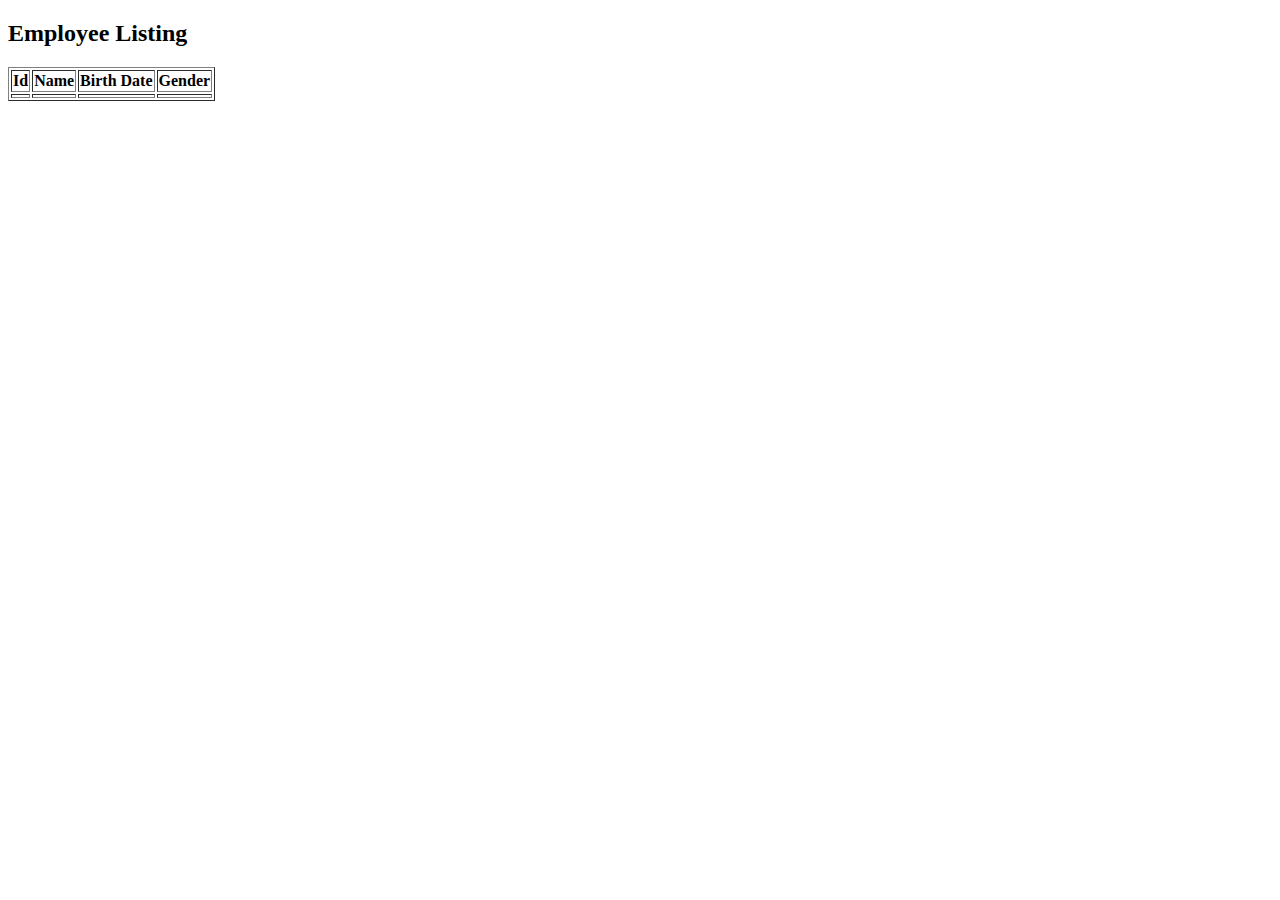
<file: src/main/resources/templates/showData.html>
<!DOCTYPE html>
<html xmlns:th="http://www.thymeleaf.org">
<head>
    <title>Spring Boot Thymeleaf + Spring Security</title>

    <div th:replace="fragments/header :: header-css"/>

</head>
<div th:replace="fragments/header :: header"/>


<table border="1">
<h2 >Employee Listing</h2>
    <thead>
        <tr>
            <th data-sort-prop="id">Id</th>
            <th data-sort-prop="name">Name</th>
            <th data-sort-prop="birth">Birth Date</th>
            <th data-sort-prop="gender">Gender</th>
        </tr>
    </thead>
    <tbody>
        <tr th:each="employees ,iStat : ${employees}">
            <td th:text="${employees.getId()}" />
            <td th:text="${employees.getFullName()}" />
            <td th:text="${employees.getBirthDate()}" />
            <td th:text="${employees.getGender()}" />
        </tr>
    </tbody>
</table>
<div th:if="${employeePage.totalPages > 0}" class="pagination"
    th:each="pageNumber : ${pageNumbers}">
    <a th:href="@{/listBooks(size=${employeePage.size}, page=${pageNumber})}"
        th:text=${pageNumber}
        th:class="${pageNumber==employeePage.number + 1} ? active"></a>
</div>
</file>
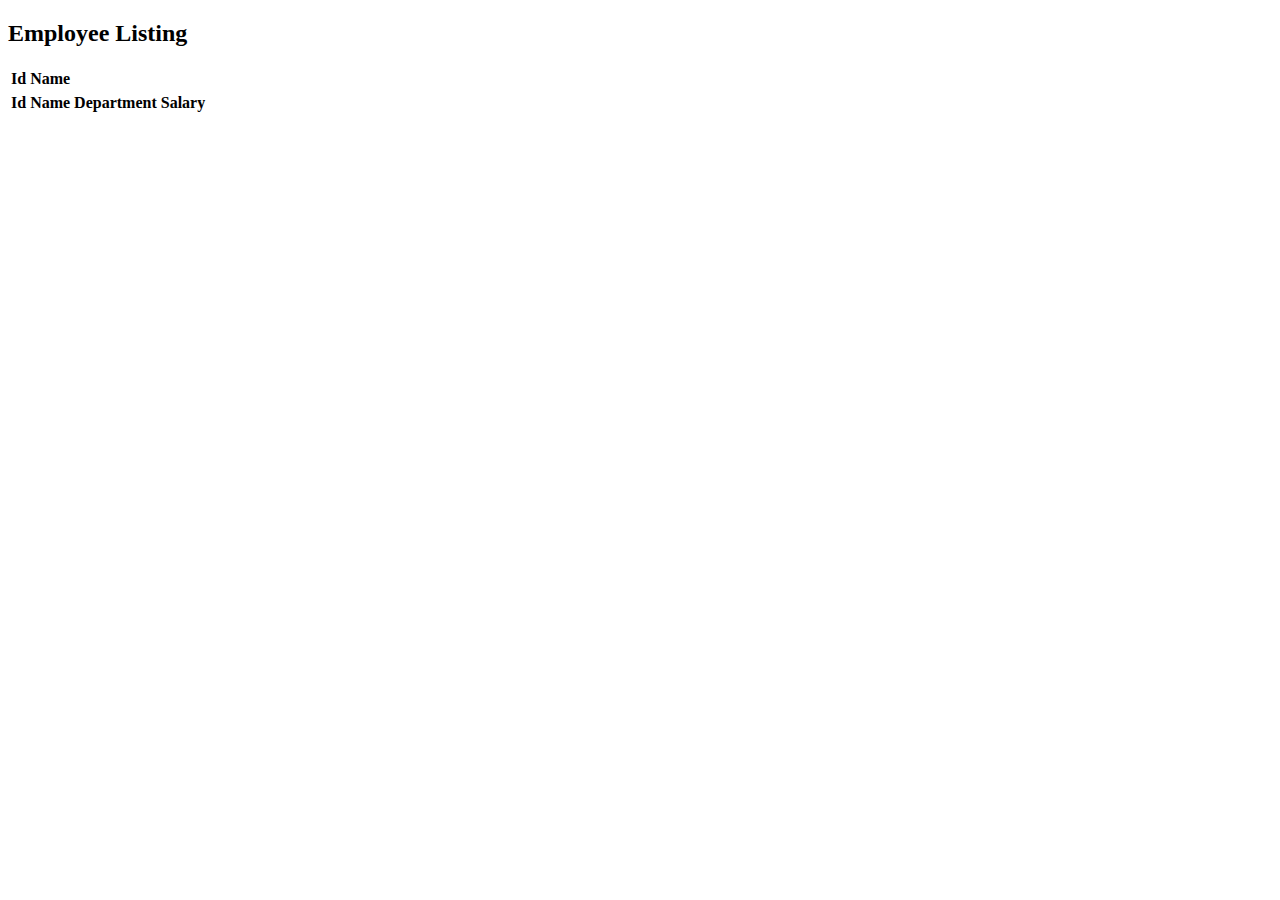
<file: src/main/resources/templates/showEmployees.html>
<!DOCTYPE html>
<html xmlns="http://www.w3.org/1999/xhtml" 
   xmlns:th="http://www.thymeleaf.org">
<head>
<meta charset="utf-8"/>
<title>Home</title>
</head>
<body>
 <h2 >Employee Listing</h2>
 <table>
  <thead>
   <tr>
    <th>Id</th>
    <th>Name</th>
   </tr>
  </thead>
  <table id="emp-table">
    <thead>
    <tr>
        <th data-sort-prop="id">Id</th>
        <th data-sort-prop="name">Name</th>
        <th data-sort-prop="dept">Department</th>
        <th data-sort-prop="salary">Salary</th>
    </tr>
    </thead>
    <tr th:each="employee : ${employees}">
        <td th:text="${employee.getId()}"></td>
        <td th:text="${employee.getFullName()}"></td>

    </tr>
</table>
 </table>
</body>
</html>
</file>
